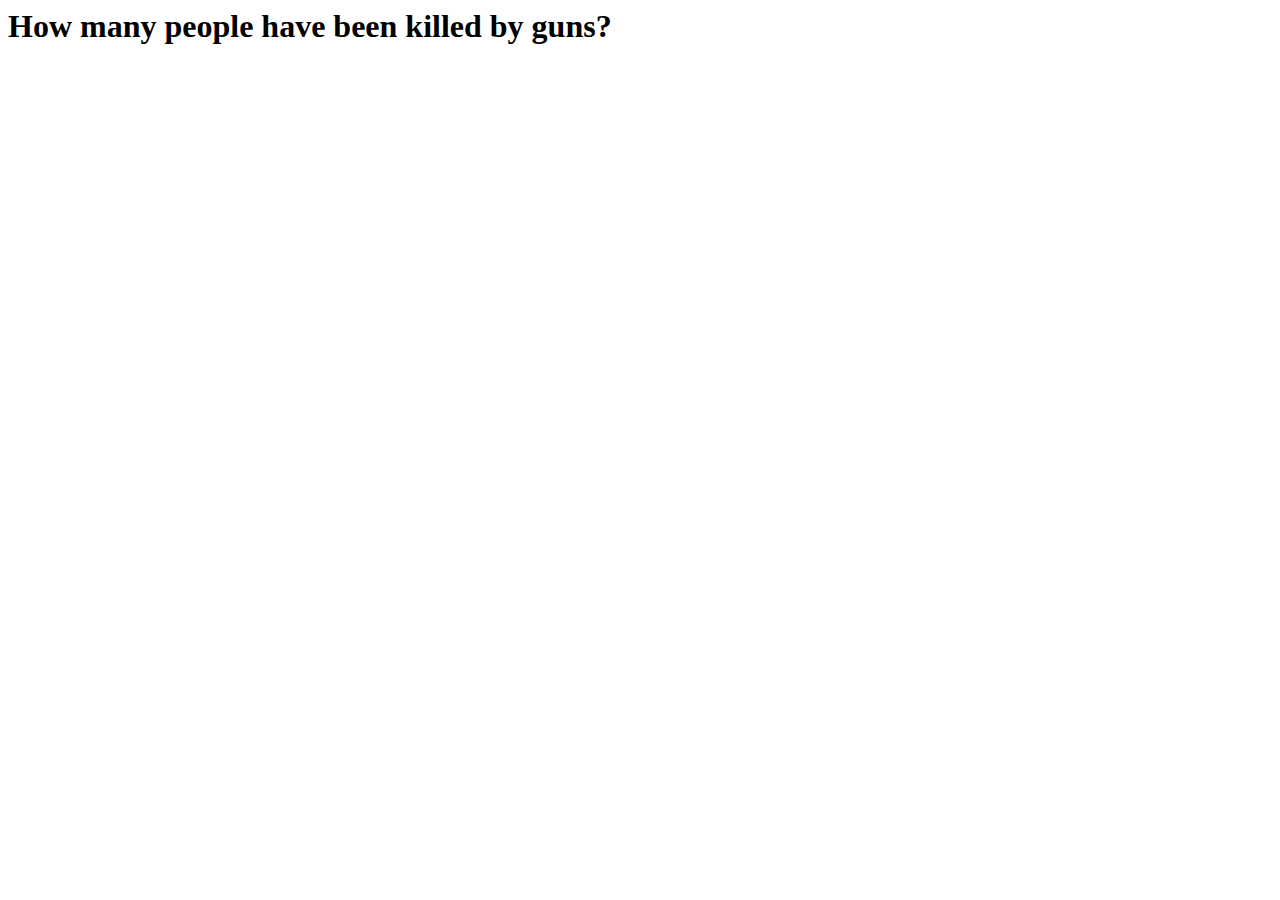
<file: guns.html>
<!DOCTYPE html5>
<meta charset="utf-8">

<head>
  <link rel="stylesheet" type="text/css" href="css/gunshots.css"/>
  <script src="js/gunshotsmap.js"></script>
</head>
<body>
    <script src="//d3js.org/d3.v3.min.js" charset="utf-8"></script>
    <script src="//d3js.org/topojson.v1.min.js"></script>

    <div class="header"><h1>How many people have been killed by guns?</h1></div>
    <div id="controls"></div>
    <div id="map"></div>

    <script>
        d3.json("gunbuild/us.json", function(error, data) {
            if (error) return console.error(error);

            var map = new GunShotsMap('#map', '#controls', 1200, 700, data);
            map.init();
        });
    </script>
</body>
</file>
<file: css/gunshots.css>
path {
  fill: none;
  stroke: #000;
  stroke-linejoin: round;
  stroke-linecap: round;
}

.land {
  fill: #f0f0f0;
}

.border {
  fill: none;
  stroke: #fff;
  stroke-linejoin: round;
  stroke-linecap: round;
}

.bubble {
  fill-opacity: .5;
  stroke: #c51b8a;
  stroke-width: .5px;
}

.legend circle {
  fill: none;
  stroke: #ccc;
}

.legend text {
  fill: #777;
  font: 10px sans-serif;
  text-anchor: middle;
}

.countyData{
  fill: #c51b8a;
}

div.tooltip {
  position: absolute;
  text-align: left;
  width: 200px;
  height: 60px;
  padding: 2px;
  font: 12px sans-serif;
  background: lightsteelblue;
  border: 0px;
  border-radius: 8px;
  pointer-events: none;
  margin-top: 5px;
  margin-left: 5px;
}

h1{
  font-family: 'Baskerville';
  text-align: left;
}
</file>
